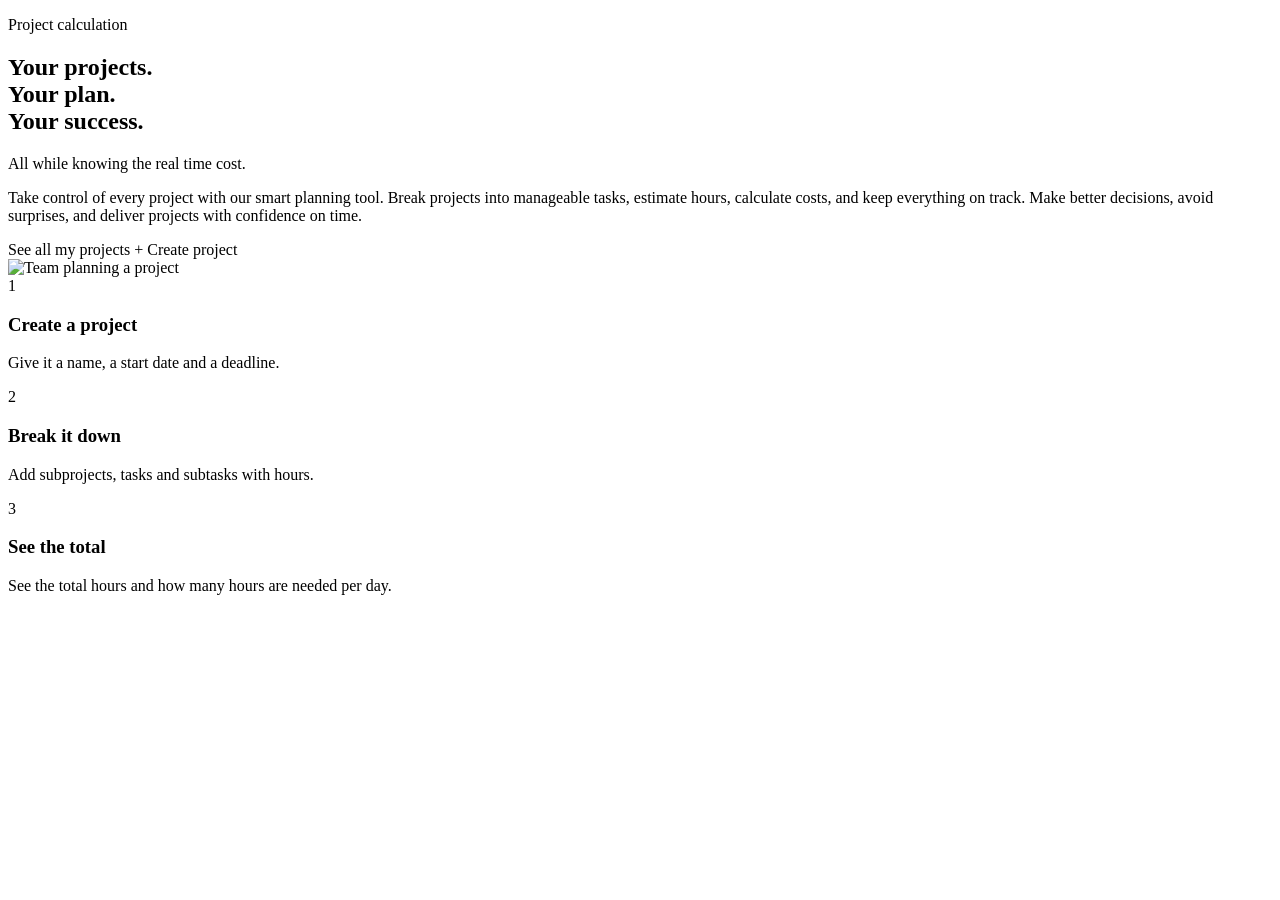
<file: src/main/resources/templates/index.html>
<!DOCTYPE html>
<html lang="en" xmlns:th="http://www.thymeleaf.org">
<head>
    <meta charset="UTF-8">
    <title>Smart Project Planner</title>
    <link rel="stylesheet" th:href="@{/css/style.css}">

</head>
<body>

<header th:replace="~{fragments :: header}"></header>

<section class="hero">
    <div class="hero-text">
        <p class="small">Project calculation</p>

        <h1>
            Your projects.<br>
            Your plan.<br>
            Your success.
        </h1>
        <p class="tagline">All while knowing the real time cost.</p>


        <p>
            Take control of every project with our smart planning tool.
            Break projects into manageable tasks, estimate hours,
            calculate costs, and keep everything on track.
            Make better decisions, avoid surprises, and deliver
            projects with confidence on time.
        </p>

        <a th:href="@{/projects}" class="button">See all my projects</a>
        <a th:href="@{/projects/create}" class="button light">+ Create project</a>
    </div>
    <img th:src="@{/images/home.png}" alt="Team planning a project" class="hero-img">
</section>

<section class="steps">
    <div class="step"><span class="num">1</span>
        <h3>Create a project</h3>
        <p>Give it a name, a start date and a deadline.</p></div>
    <div class="step"><span class="num">2</span>
        <h3>Break it down</h3>
        <p>Add subprojects, tasks and subtasks with hours.</p></div>
    <div class="step"><span class="num">3</span>
        <h3>See the total</h3>
        <p>See the total hours and how many hours are needed per day.</p></div>
</section>
<footer th:replace="~{fragments :: footer}"></footer>

</body>
</html>
</file>
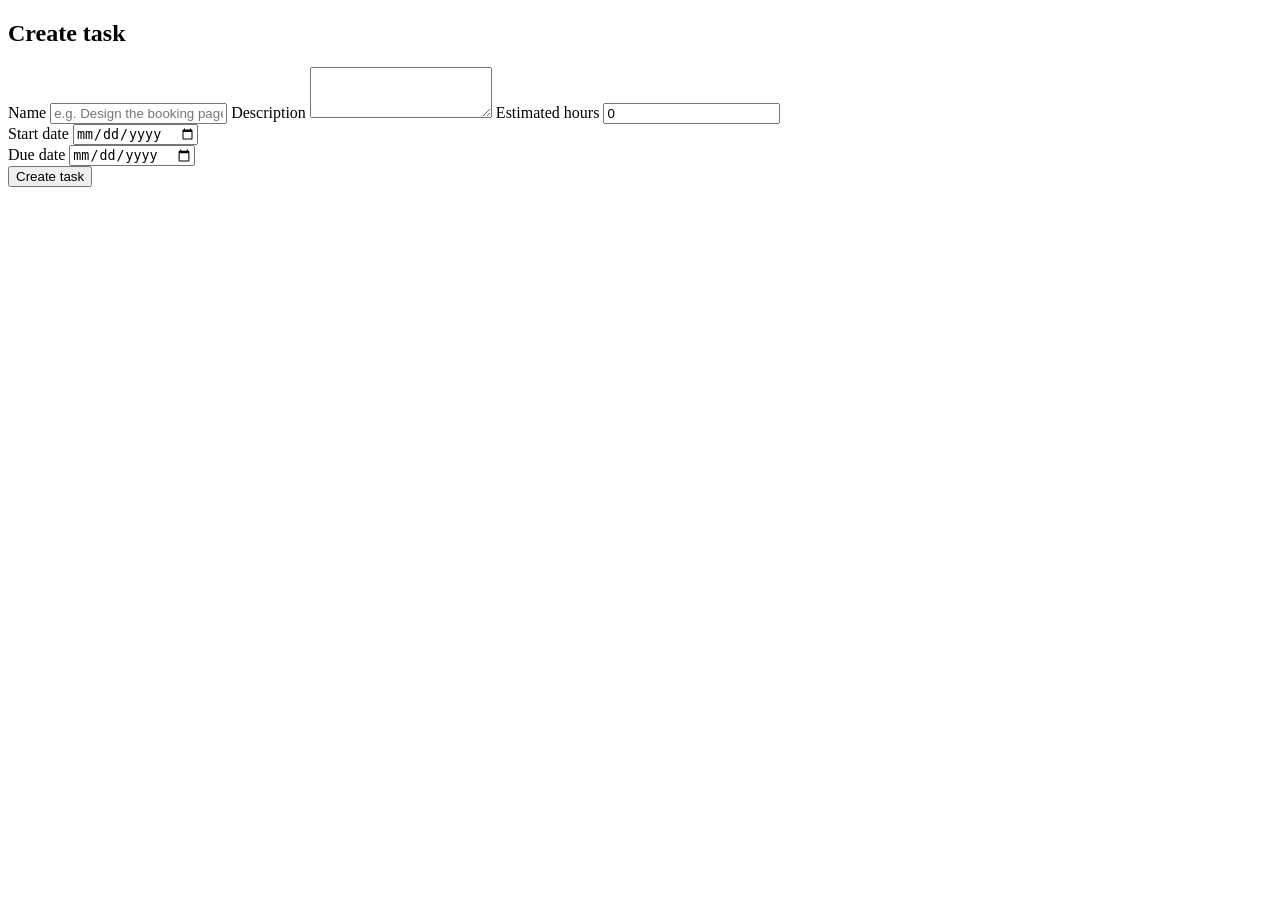
<file: src/main/resources/templates/create-task.html>
<!DOCTYPE html>
<html lang="en" xmlns:th="http://www.thymeleaf.org">
<head>
    <meta charset="UTF-8">
    <title>Create task</title>
    <link rel="stylesheet" th:href="@{/css/style.css}">
</head>
<body>

<main class="card">
    <h2>Create task</h2>

    <form th:action="@{/subprojects/{id}/tasks/create(id=${subprojectId})}" method="post">
        <label>Name</label>
        <input name="name" placeholder="e.g. Design the booking page" required>

        <label>Description</label>
        <textarea name="description" rows="3"></textarea>

        <label>Estimated hours</label>
        <input type="number" name="hours" min="0" value="0" required>

        <div class="row">
            <div>
                <label>Start date</label>
                <input type="date" name="startDate" required>
            </div>
            <div>
                <label>Due date</label>
                <input type="date" name="dueDate" required>
            </div>
        </div>

        <button class="button">Create task</button>
    </form>
</main>

</body>
</html>
</file>
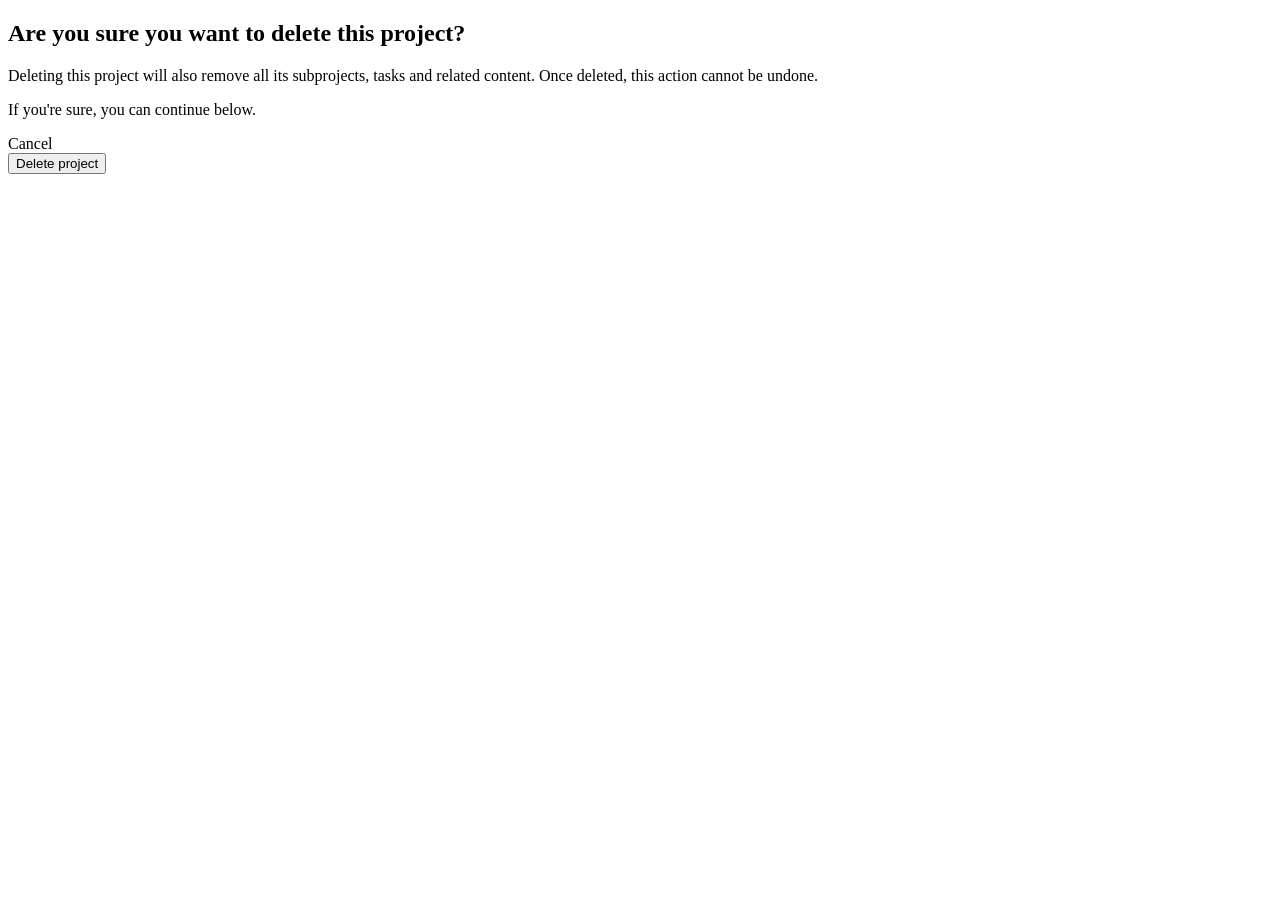
<file: src/main/resources/templates/delete-project.html>
<!DOCTYPE html>
<html lang="en" xmlns:th="http://www.thymeleaf.org">
<head>
  <meta charset="UTF-8">
  <title>Delete project</title>
  <link rel="stylesheet" th:href="@{/css/style.css}">
</head>
<body>

<main class="card">
  <h2>Are you sure you want to delete this project?</h2>

  <p class="delete-text">
    Deleting this project will also remove all its subprojects, tasks and related content.
    Once deleted, this action cannot be undone.
  </p>

  <p class="delete-text">If you're sure, you can continue below.</p>

  <div class="delete-buttons">
    <!-- tilbage uden at slette -->
    <a th:href="@{/projects}" class="button light">Cancel</a>

    <!-- sletter projektet -->
    <form th:action="@{/projects/{id}/delete(id=${project.projectId})}" method="post">
      <button class="button danger">Delete project</button>
    </form>
  </div>
</main>

</body>
</html>
</file>
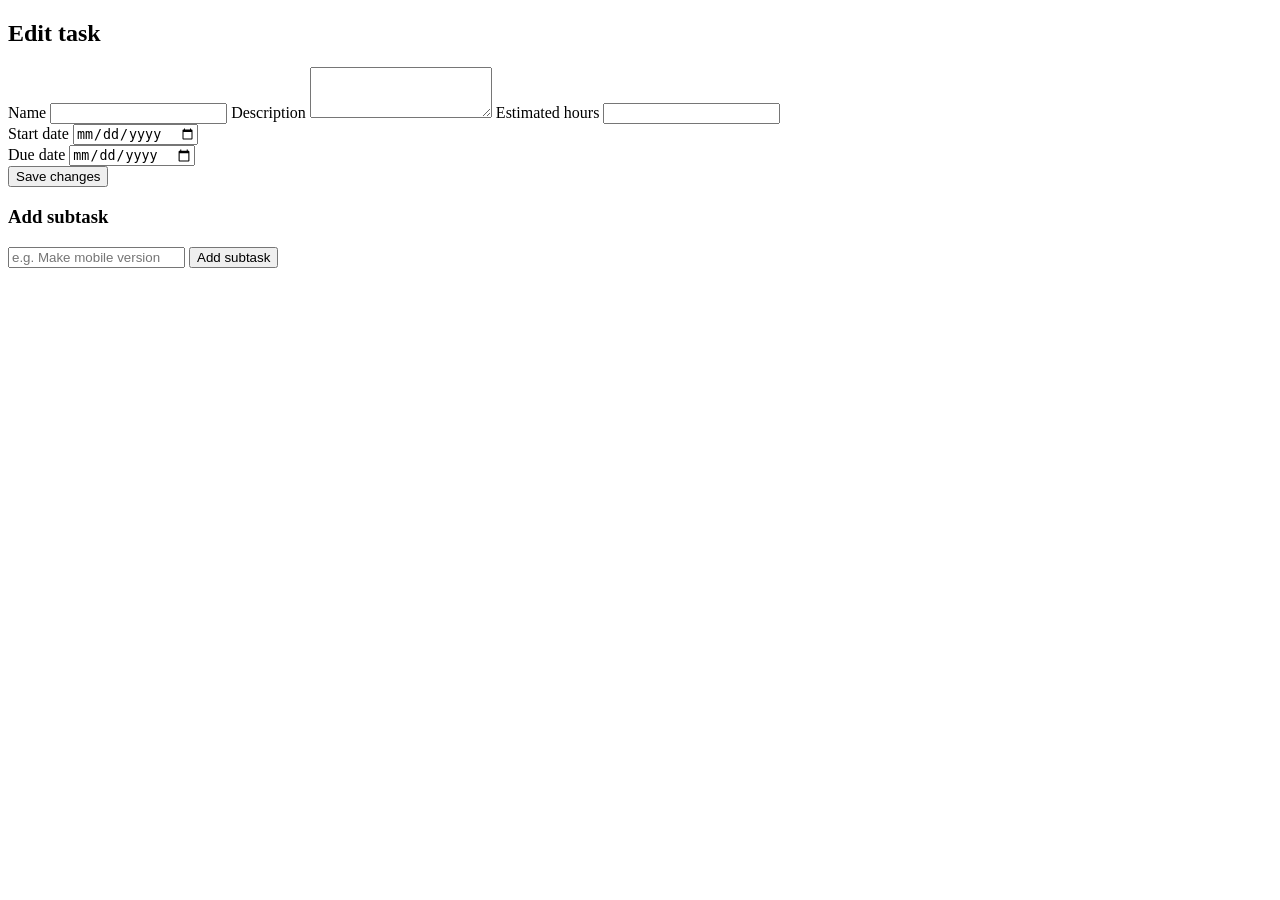
<file: src/main/resources/templates/edit-task.html>
<!DOCTYPE html>
<html lang="en" xmlns:th="http://www.thymeleaf.org">
<head>
    <meta charset="UTF-8">
    <title>Edit task</title>
    <link rel="stylesheet" th:href="@{/css/style.css}">
</head>
<body>

<main class="card">
    <h2>Edit task</h2>

    <form th:action="@{/tasks/{id}/edit(id=${task.taskId})}" method="post">
        <label>Name</label>
        <input name="name" th:value="${task.taskName}" required>

        <label>Description</label>
        <textarea name="description" rows="3" th:text="${task.taskDescription}"></textarea>

        <label>Estimated hours</label>
        <input type="number" name="hours" min="0" th:value="${task.taskEstimatedHours}" required>


        <div class="row">
            <div>
                <label>Start date</label>
                <input type="date" name="startDate" th:value="${task.taskStartDate}" required>
            </div>
            <div>
                <label>Due date</label>
                <input type="date" name="dueDate" th:value="${task.taskDueDate}" required>
            </div>
        </div>

        <button class="button">Save changes</button>
    </form>


    <h3>Add subtask</h3>
    <form th:action="@{/tasks/{id}/subtasks/create(id=${task.taskId})}" method="post">
        <input name="subtaskName" placeholder="e.g. Make mobile version" required>
        <button class="button">Add subtask</button>
    </form>
</main>

</body>
</html>
</file>
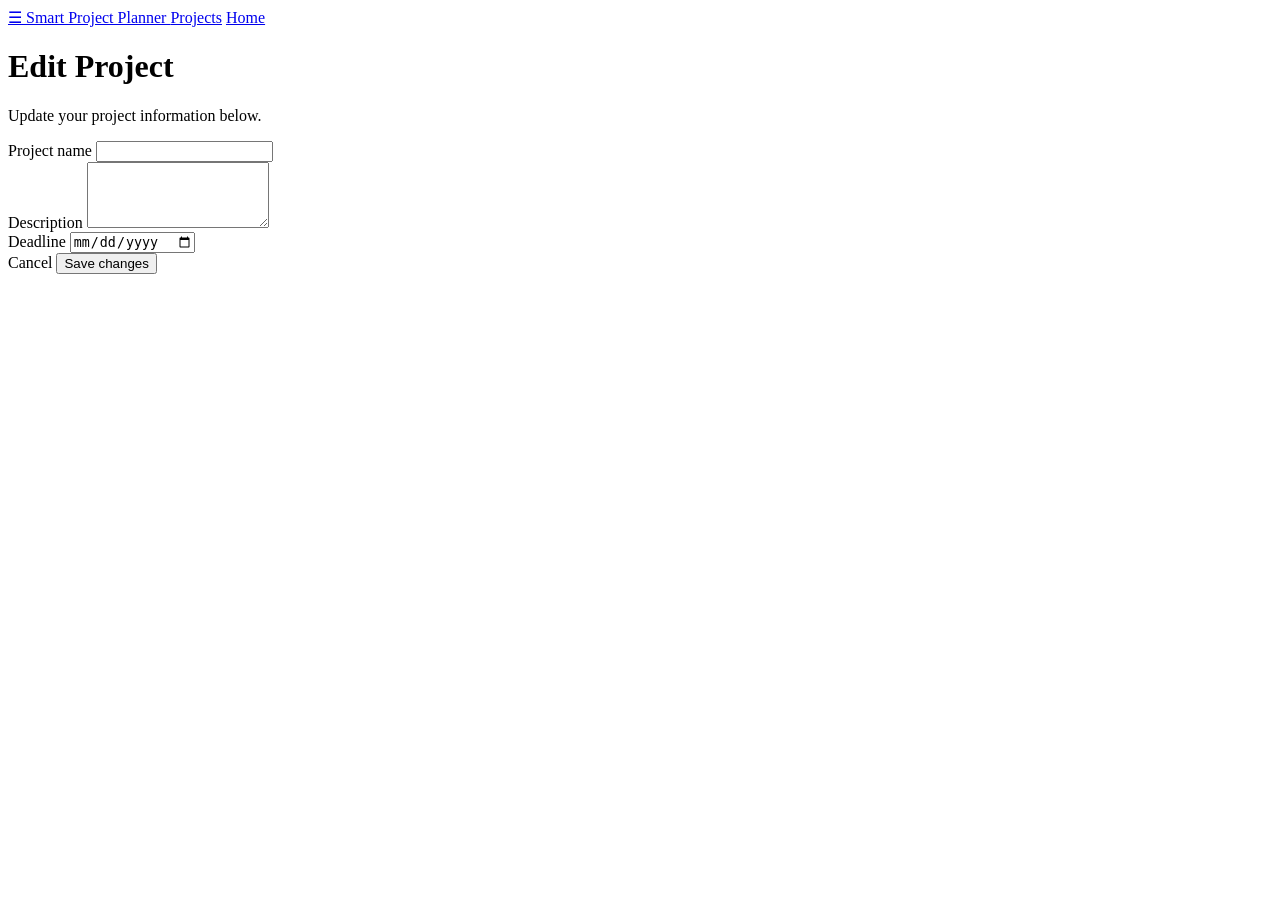
<file: src/main/resources/templates/editProjects.html>
<!DOCTYPE html>
<html lang="en" xmlns:th="http://www.thymeleaf.org">

<head>
  <meta charset="UTF-8">
  <meta name="viewport" content="width=device-width, initial-scale=1.0">

  <title>Edit Project - Smart Project Planner</title>

  <link rel="stylesheet" th:href="@{/css/style.css}">
  <link rel="stylesheet" th:href="@{/css/editProject.css}">
</head>

<body>

<header class="topbar">

  <a href="/" class="logo">
    <span class="dot">☰</span>
    Smart Project Planner
  </a>

  <a href="/projects">Projects</a>
  <a href="/">Home</a>

</header>

<main class="edit-container">

  <div class="edit-header">
    <h1>Edit Project</h1>
    <p>Update your project information below.</p>
  </div>

  <section class="edit-card">

    <form th:action="@{/projects/edit/{id}(id=${project.projectId})}"
          th:object="${project}"
          method="post">

      <div class="form-group">
        <label for="projectName">Project name</label>
        <input type="text"
               id="projectName"
               th:field="*{projectName}"
               required>
      </div>

      <div class="form-group">
        <label for="projectDescription">Description</label>
        <textarea id="projectDescription"
                  th:field="*{projectDescription}"
                  rows="4"></textarea>
      </div>

      <div class="form-group">
        <label for="projectDeadline">Deadline</label>
        <input type="date"
               id="projectDeadline"
               th:field="*{projectDeadline}"
               required>
      </div>

      <div class="form-actions">

        <a th:href="@{/projects}" class="cancel-button">
          Cancel
        </a>

        <button type="submit" class="save-button">
          Save changes
        </button>

      </div>

    </form>

  </section>

</main>

</body>
</html>
</file>
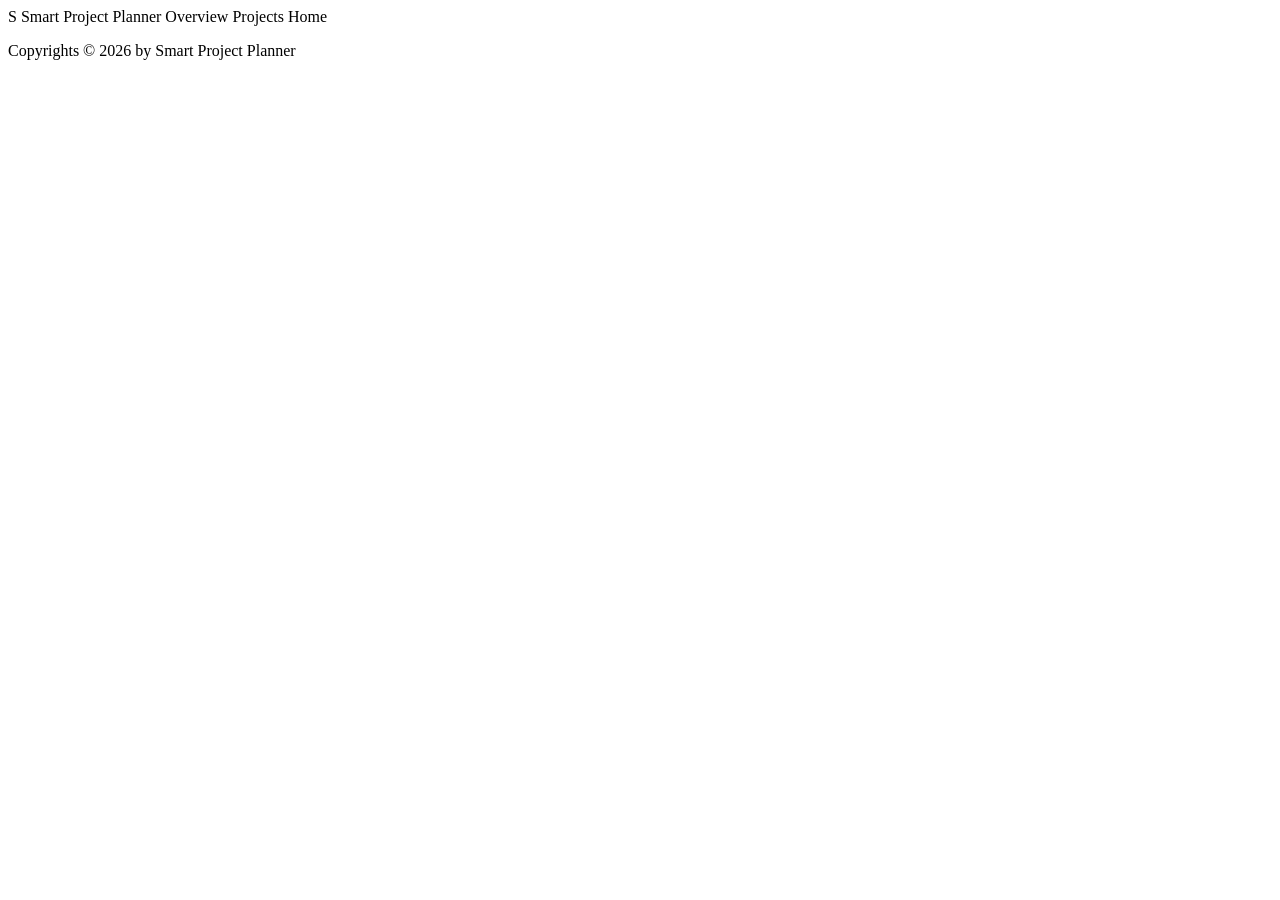
<file: src/main/resources/templates/fragments.html>
<!DOCTYPE html>
<html lang="en" xmlns:th="http://www.thymeleaf.org">
<head>
    <meta charset="UTF-8">
    <title>Smart Project Planner</title>
    <link rel="stylesheet" th:href="@{/css/style.css}">
</head>
<body>

<header th:fragment="header" class="topbar">
    <a th:href="@{/}" class="logo"><span class="dot">S</span> Smart Project Planner</a>
    <a th:href="@{/overview}">Overview</a>
    <a th:href="@{/seeAllProjects}">Projects</a>
    <a th:href="@{/}">Home</a>
</header>

<footer th:fragment="footer" class="footer">
    <div class="container footer-inner">
        <p class="footer-copy">Copyrights &copy; 2026 by Smart Project Planner</p>
    </div>
</footer>
</body>
</html>
</file>
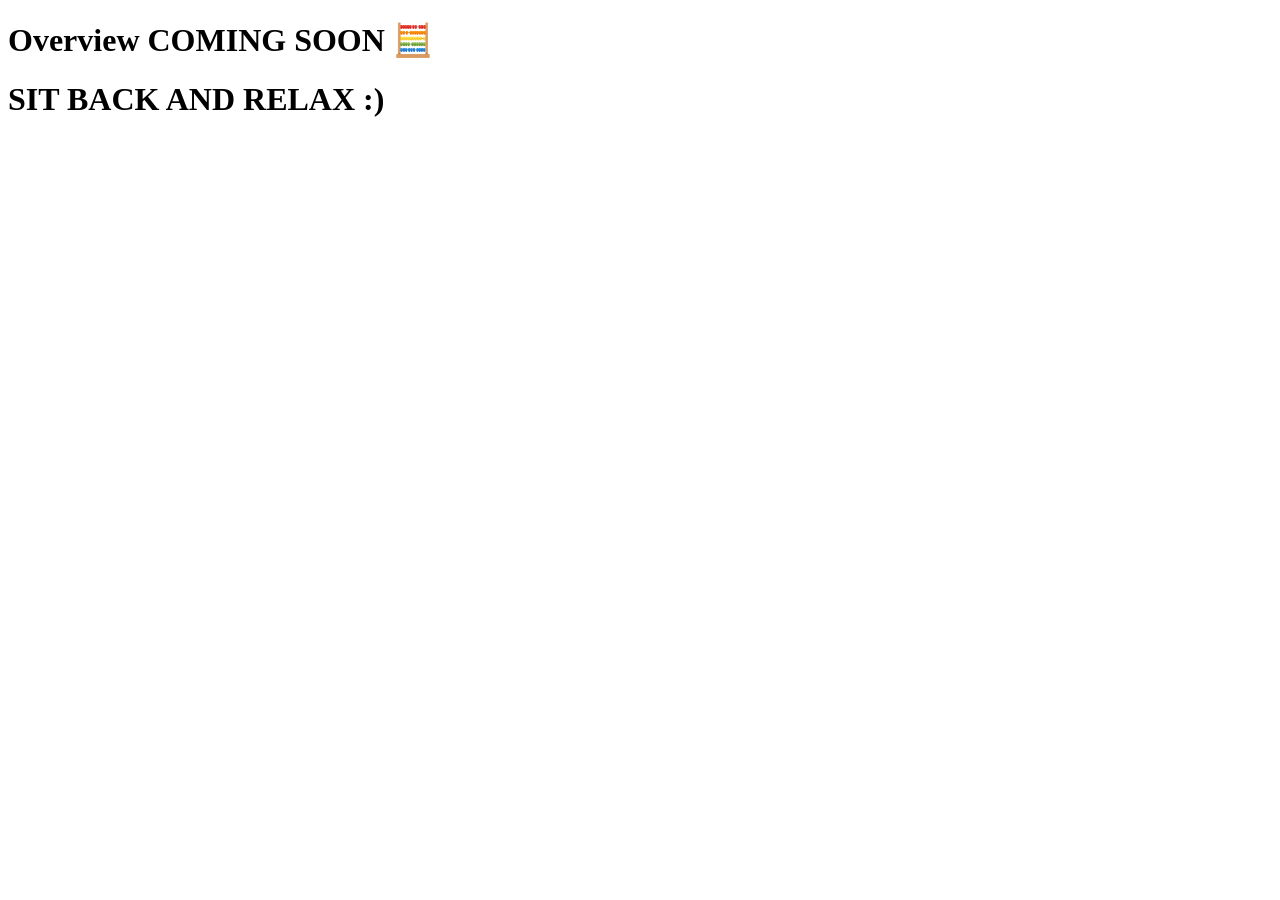
<file: src/main/resources/templates/overview.html>
<!doctype html>
<html lang="en" xmlns:www.thymeleaf.com>
<head>
    <meta charset="UTF-8">
    <meta name="viewport"
          content="width=device-width, user-scalable=no, initial-scale=1.0, maximum-scale=1.0, minimum-scale=1.0">
    <meta http-equiv="X-UA-Compatible" content="ie=edge">
    <title>Overview</title>
    <link rel="stylesheet" th:href="@{css/overview.css}">
</head>

<body>
<div>
    <h1>Overview COMING SOON 🧮</h1>
    <h1>SIT BACK AND RELAX :) </h1>
</div>


</body>
</html>
</file>
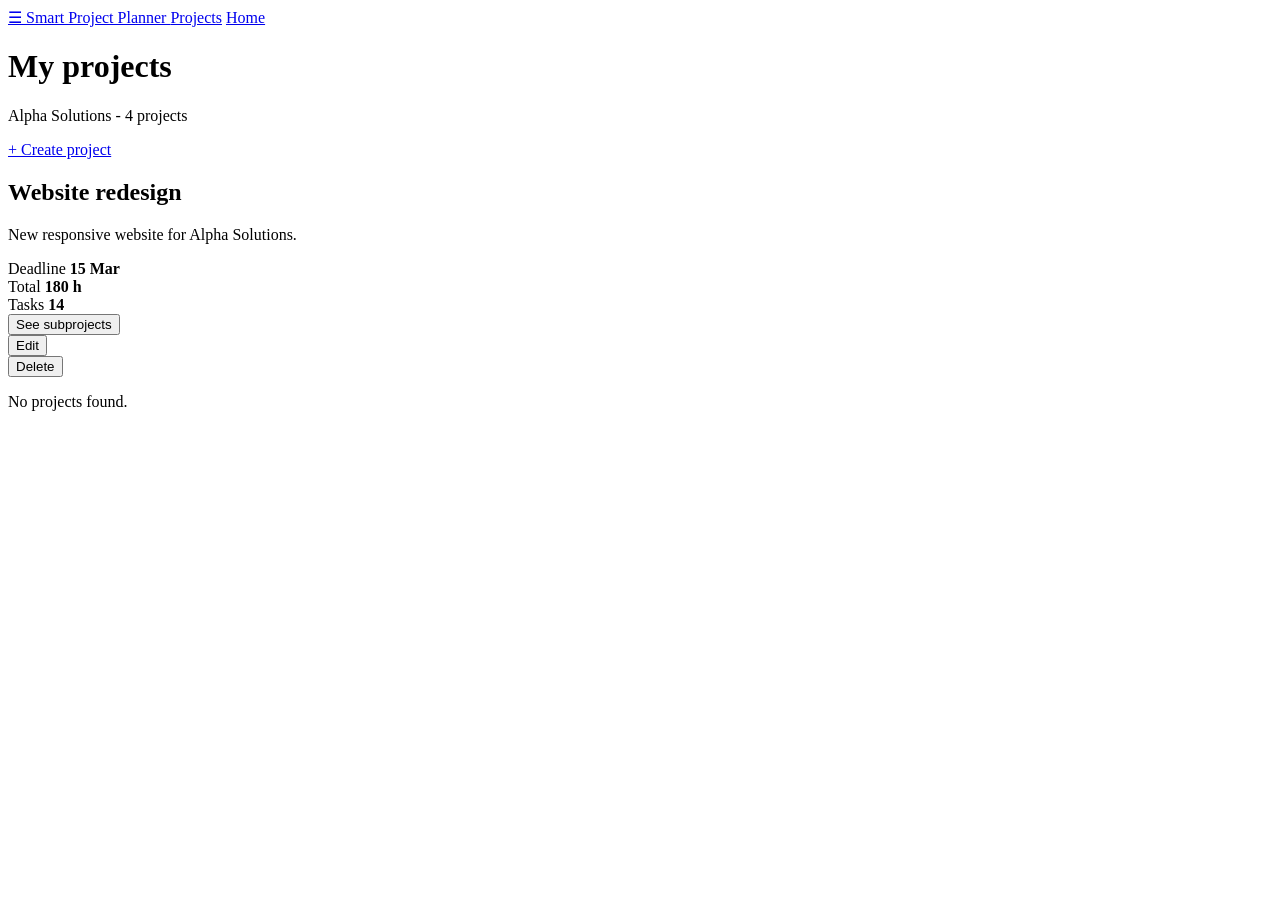
<file: src/main/resources/templates/projects.html>
<!DOCTYPE html>
<html lang="en" xmlns:th="http://www.thymeleaf.org">

<head>
    <meta charset="UTF-8">
    <meta name="viewport" content="width=device-width, initial-scale=1.0">

    <title>My Projects - Smart Project Planner</title>

    <link rel="stylesheet" th:href="@{/css/style.css}">
    <link rel="stylesheet" th:href="@{/css/showAllProjects.css}">

</head>

<body>

<!-- Navigation -->
<header class="topbar">

    <a href="/" class="logo">
        <span class="dot">☰</span>
        Smart Project Planner
    </a>

    <a href="/projects">Projects</a>
    <a href="/">Home</a>

</header>


<!-- Main content -->
<main class="projects-container">

    <!-- Page heading -->
    <div class="projects-header">

        <div>
            <h1>My projects</h1>

            <p>
                Alpha Solutions -
                <span th:text="${#lists.size(projects)}">4</span>
                projects
            </p>
        </div>

        <a href="/projects/create" class="button create-button">
            + Create project
        </a>

    </div>


    <!-- Project cards -->
    <section class="project-grid">

        <article class="project-card"
                 th:each="summary : ${projects}">

            <!-- Project name -->
            <div class="project-heading">

                <h2 th:text="${summary.project.projectName}">
                    Website redesign
                </h2>

            </div>


            <!-- Project description -->
            <p class="project-description"
               th:text="${summary.project.projectDescription}">
                New responsive website for Alpha Solutions.
            </p>


            <!-- Project information -->
            <div class="project-info">

                <!-- Deadline -->
                <div>

                    <span>Deadline</span>

                    <strong th:text="${#temporals.format(summary.project.projectDeadline, 'dd MMM')}">
                        15 Mar
                    </strong>

                </div>


                <!-- Total estimated hours -->
                <div>

                    <span>Total</span>

                    <strong th:text="${summary.totalHours + ' h'}">
                        180 h
                    </strong>

                </div>


                <!-- Number of tasks -->
                <div>

                    <span>Tasks</span>

                    <strong th:text="${summary.taskCount}">
                        14
                    </strong>

                </div>

            </div>


            <!-- Edit , See Subprojects and Delete buttons -->
            <div class="project-actions">
                <!-- See subprojects -->
                <form th:action="@{/projects/{projectId}/subprojects(projectId=${summary.project.projectId})}"
                      method="get">
                    <button type="submit">See subprojects</button>
                </form>

                <!-- Edit button -->
                <form th:action="@{/projects/edit/{id}(id=${summary.project.projectId})}"
                      method="get">
                    <button type="submit">Edit</button>
                </form>

                <!-- Delete button -->
                <form th:action="@{/projects/{projectId}/delete(projectId=${summary.project.projectId})}"
                      method="get">
                    <button type="submit">Delete</button>
                </form>

            </div>

        </article>

    </section>


    <!-- Message if there are no projects -->
    <div th:if="${#lists.isEmpty(projects)}">

        <p>No projects found.</p>

    </div>

</main>

</body>
</html>
</file>
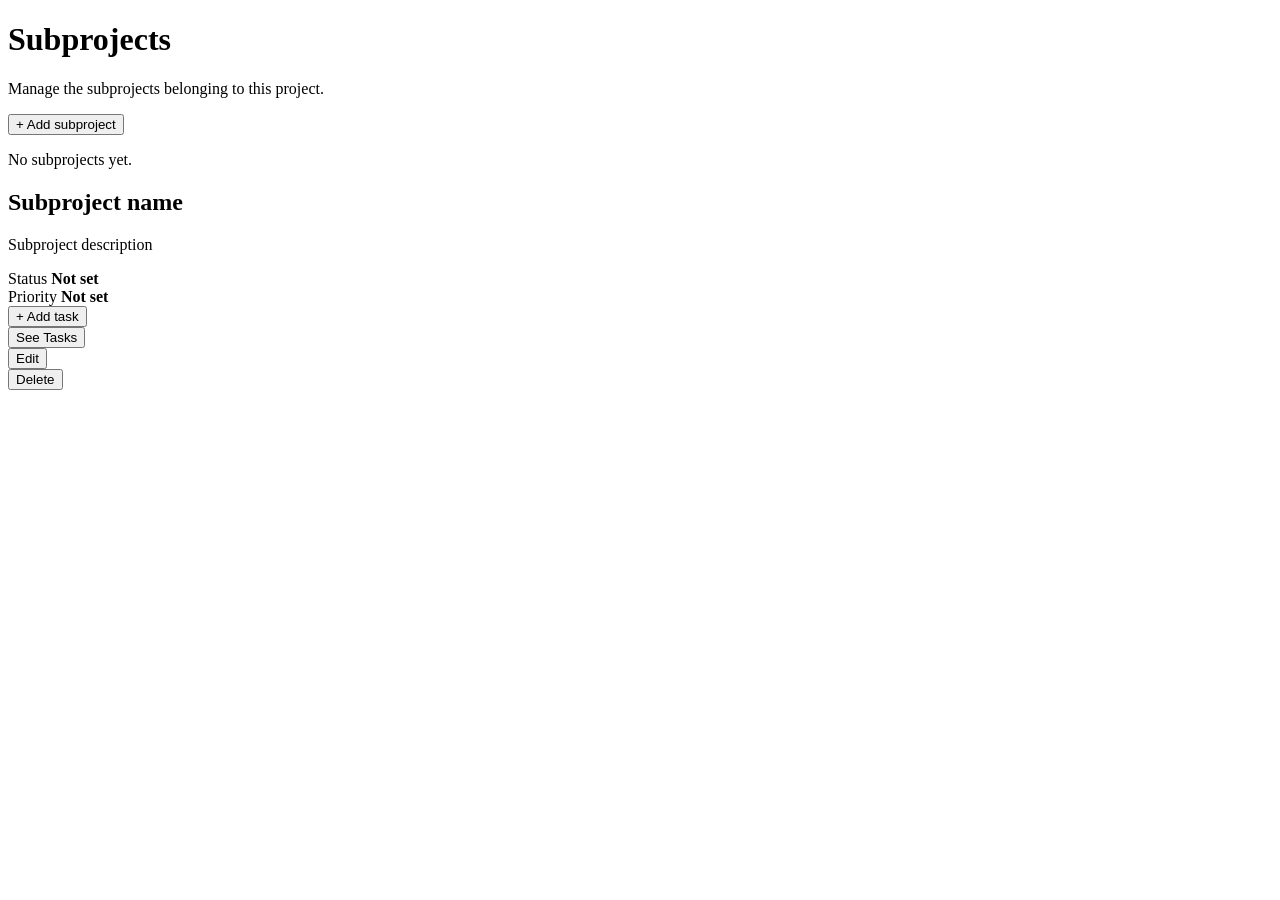
<file: src/main/resources/templates/seeAllSubprojects.html>
<!DOCTYPE html>
<html lang="en" xmlns:th="http://www.thymeleaf.org">

<head>
    <meta charset="UTF-8">
    <meta name="viewport" content="width=device-width, initial-scale=1.0">

    <title>Subprojects - Smart Project Planner</title>

    <link rel="stylesheet" th:href="@{/css/style.css}">
    <link rel="stylesheet" th:href="@{/css/showAllProjects.css}">
    <link rel="stylesheet" th:href="@{/css/seeAllSubprojects.css}">
</head>

<body>

<!-- Header -->
<div th:replace="~{fragments :: header}"></div>

<main class="subprojects-page">

    <!-- Project name -->
    <h1 th:text="'Subprojects for ' + ${project.projectName}">
        Subprojects
    </h1>

    <p class="page-description">
        Manage the subprojects belonging to this project.
    </p>

    <!-- Add Subproject button -->
    <div class="subproject-actions">
        <form th:action="@{/projects/{id}/subprojects/create(id=${project.projectId})}" method="get">
            <button type="submit" class="button create-button">
                + Add subproject
            </button>
        </form>
    </div>

    <!-- No subprojects message -->
    <p class="empty-message"
       th:if="${#lists.isEmpty(subprojects)}">
        No subprojects yet.
    </p>

    <!-- Subproject cards -->
    <div class="subproject-grid">

        <div class="subproject-card"
             th:each="subproject : ${subprojects}">

            <h2 th:text="${subproject.subprojectName}">
                Subproject name
            </h2>

            <p class="subproject-description"
               th:text="${subproject.subprojectDescription}">
                Subproject description
            </p>

            <!-- Status and Priority -->
            <div class="subproject-info">

                <div class="info-item">
                    <span>Status</span>
                    <strong class="status-badge">Not set</strong>
                </div>

                <div class="info-item">
                    <span>Priority</span>
                    <strong class="priority-badge">Not set</strong>
                </div>

            </div>

            <!-- Subproject actions -->
            <div class="project-actions">
                <form th:action="@{/subprojects/{id}/tasks/create(id=${subproject.subprojectId})}" method="get">
                    <button type="submit">+ Add task</button>
                </form>
                <form th:action="@{/subprojects/{id}/tasks(id=${subproject.subprojectId})}" method="get">
                    <button type="submit">See Tasks</button>
                </form>

                <form>
                    <button type="button">Edit</button>
                </form>

                <form>
                    <button type="button">Delete</button>
                </form>

            </div>

        </div>

    </div>

</main>

<!-- Footer -->
<div th:replace="~{fragments :: footer}"></div>

</body>
</html>
</file>
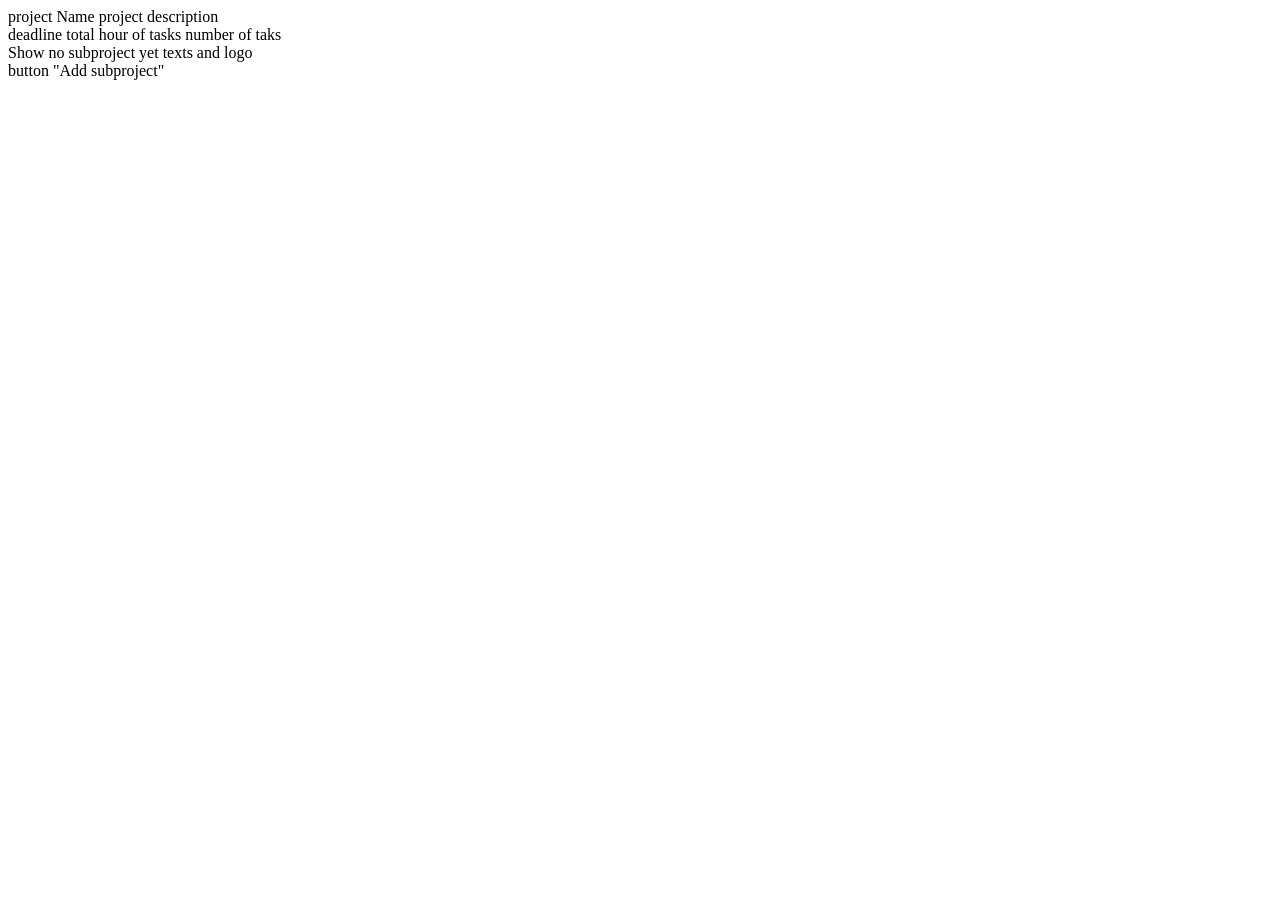
<file: src/main/resources/templates/subprojects.html>
<!DOCTYPE html>
<html lang="en" xmlns:th="http://www.thymeleaf.org">

<head>
    <meta charset="UTF-8">
    <meta name="viewport" content="width=device-width, initial-scale=1.0">

    <title>Subprojects - Smart Project Planner</title>

    <link rel="stylesheet" th:href="@{/css/style.css}">
    <link rel="stylesheet" th:href="@{/css/subprojects.css}">
</head>

<body>

<header th:replace="~{fragments :: header}"></header>

<main>
<div>
    project Name
    project description
</div>
    <div>
        deadline
        total hour of tasks
        number of taks
    </div>

    <div>
        Show no subproject yet texts and logo
    </div>

    <div>
        button "Add subproject"
    </div>
</main>

<footer th:replace="~{fragments :: footer}"></footer>

</body>
</html>
</file>
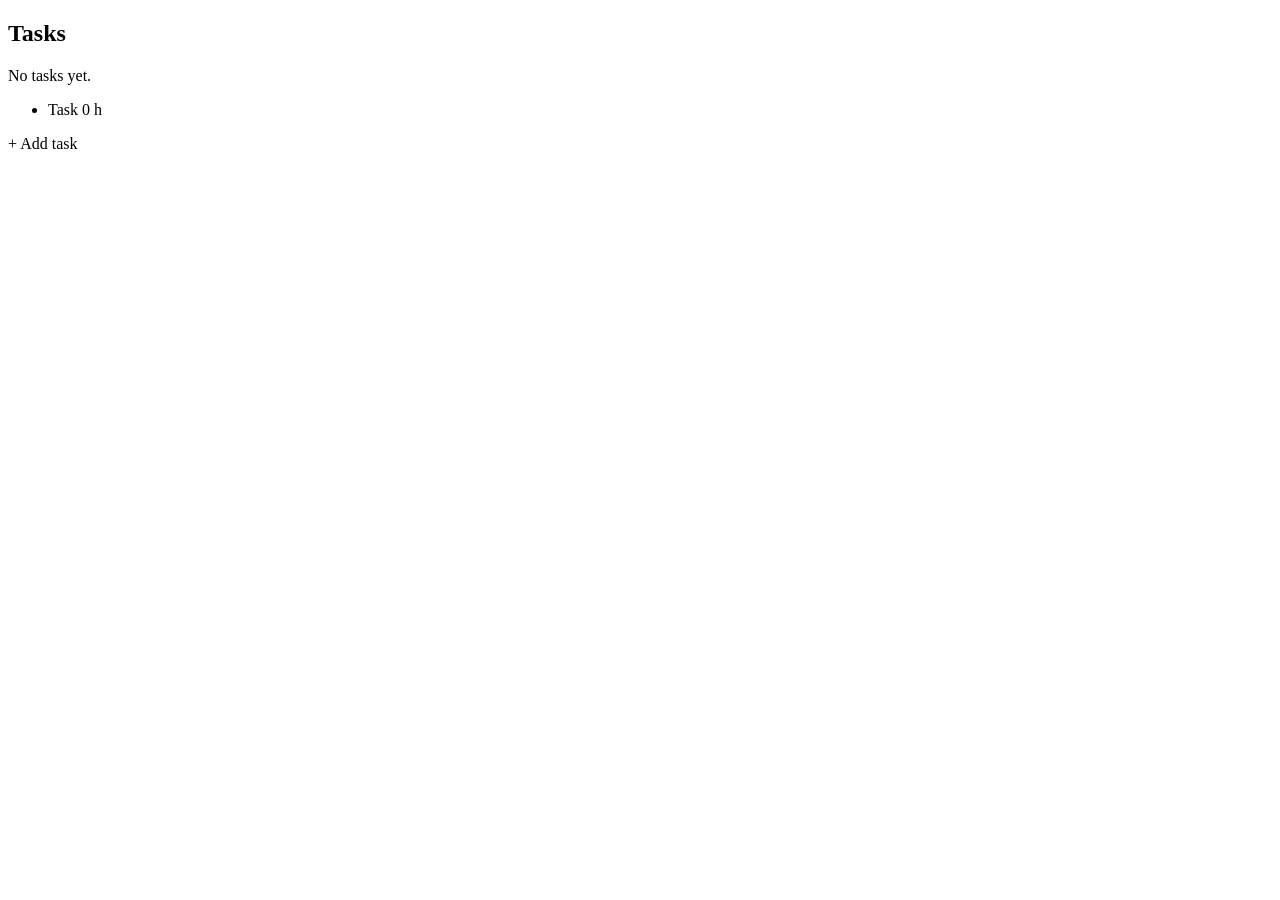
<file: src/main/resources/templates/tasks.html>
<!DOCTYPE html>
<html lang="en" xmlns:th="http://www.thymeleaf.org">
<head>
  <meta charset="UTF-8">
  <title>Tasks</title>
  <link rel="stylesheet" th:href="@{/css/style.css}">
</head>
<body>

<!-- header fra fragments -->
<div th:replace="~{fragments :: header}"></div>

<main class="card">
  <h2>Tasks</h2>

  <!-- hvis der ingen tasks er -->
  <p th:if="${#lists.isEmpty(tasks)}">No tasks yet.</p>

  <!-- liste med tasks, klik for at redigere -->
  <ul class="task-list">
    <li th:each="task : ${tasks}">
      <a th:href="@{/tasks/{id}/edit(id=${task.taskId})}" th:text="${task.taskName}">Task</a>
      <span th:text="${task.taskEstimatedHours} + ' h'">0 h</span>
    </li>
  </ul>

  <!-- ny task til samme subprojekt -->
  <a th:href="@{/subprojects/{id}/tasks/create(id=${subprojectId})}" class="button">+ Add task</a>
</main>

</body>
</html>
</file>
